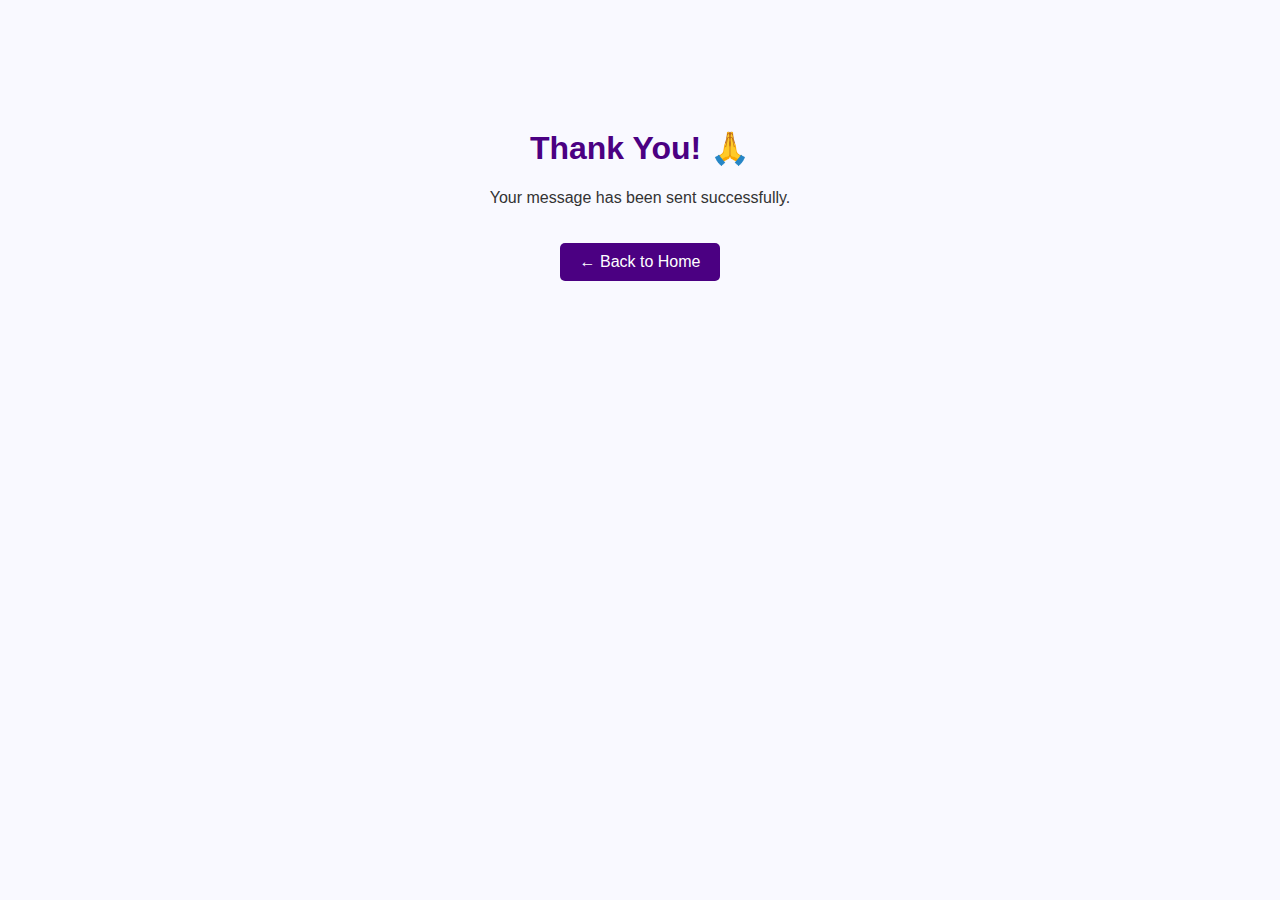
<file: thank-you.html>
<!DOCTYPE html>
<html lang="en">
<head>
  <meta charset="UTF-8">
  <title>Thank You</title>
  <style>
    body {
      font-family: Arial, sans-serif;
      background-color: #f9f9ff;
      color: #333;
      text-align: center;
      padding-top: 100px;
    }

    h1 {
      color: #4b0082;
    }

    a {
      display: inline-block;
      margin-top: 20px;
      text-decoration: none;
      background: #4b0082;
      color: white;
      padding: 10px 20px;
      border-radius: 5px;
    }

    a:hover {
      background-color: #6a0dad;
    }
  </style>
</head>
<body>

  <h1>Thank You! 🙏</h1>
  <p>Your message has been sent successfully.</p>
  <a href="index.html">← Back to Home</a>

</body>
</html>
</file>
